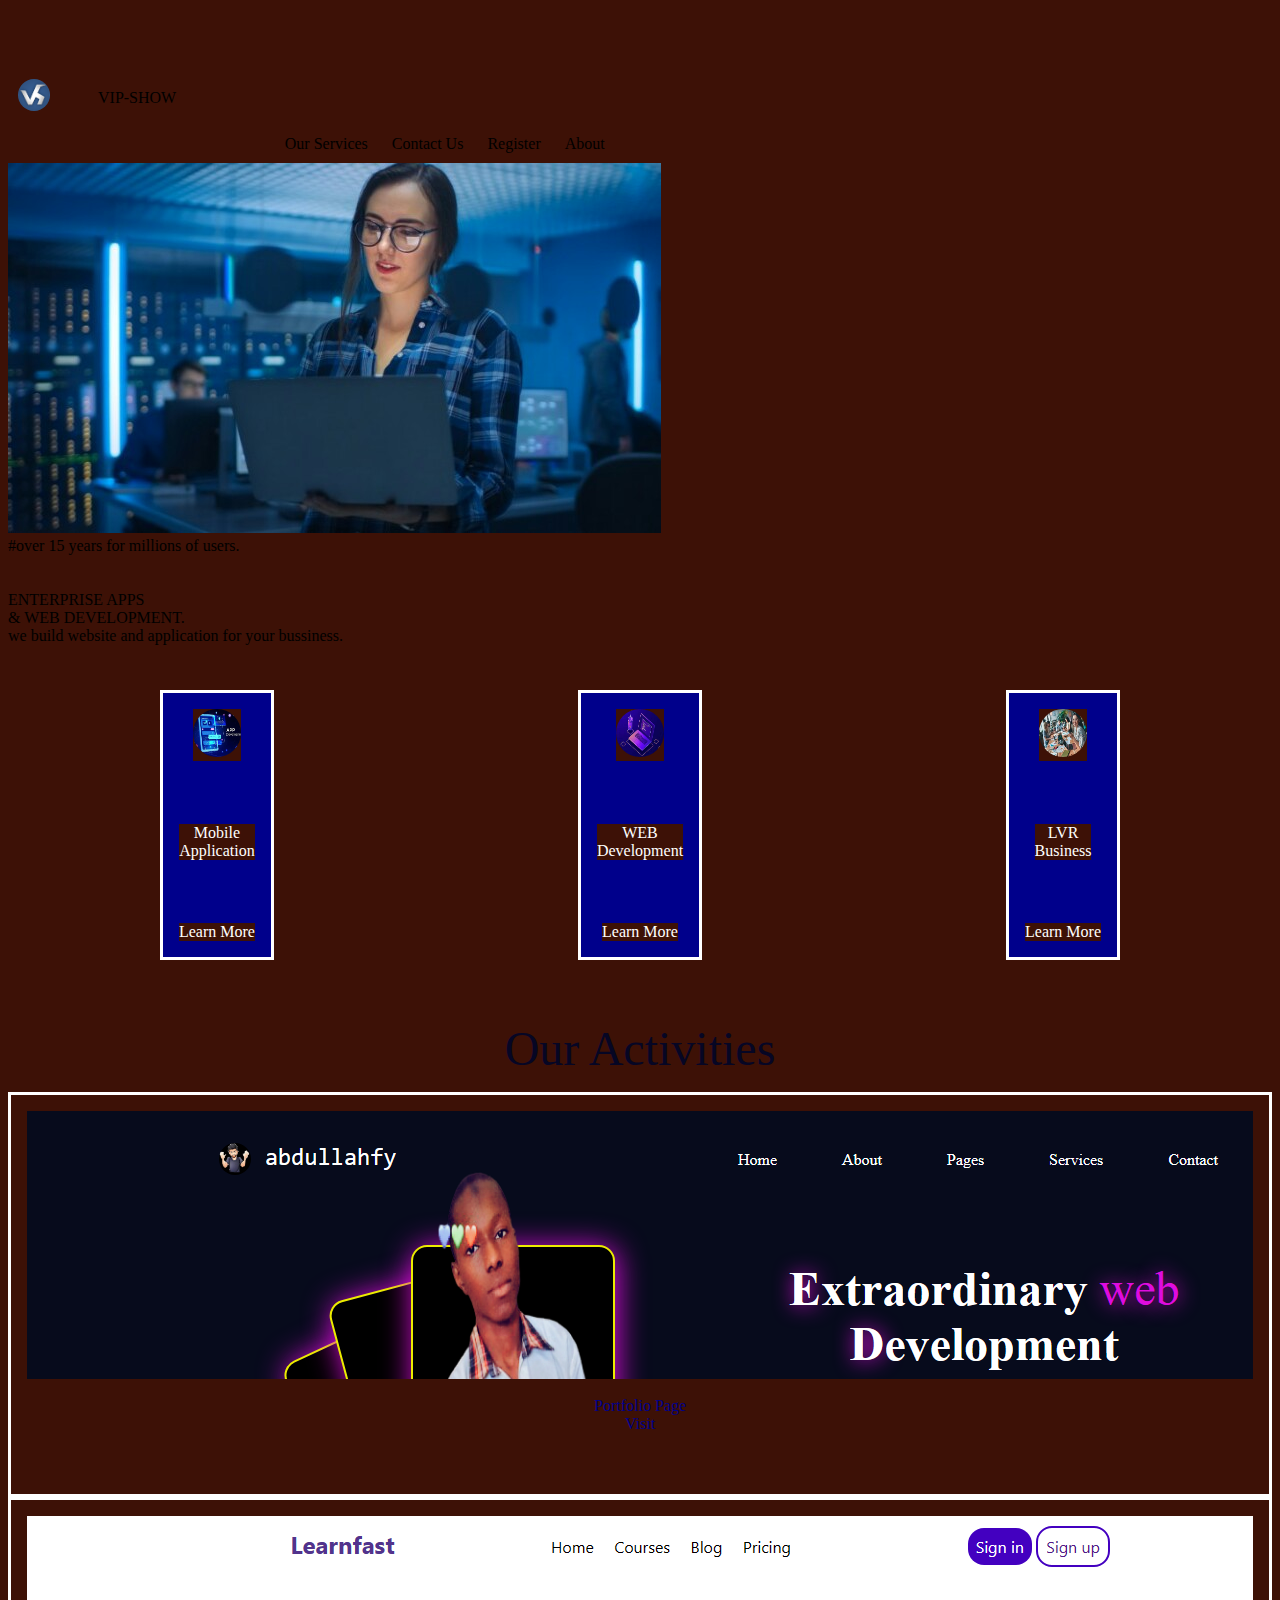
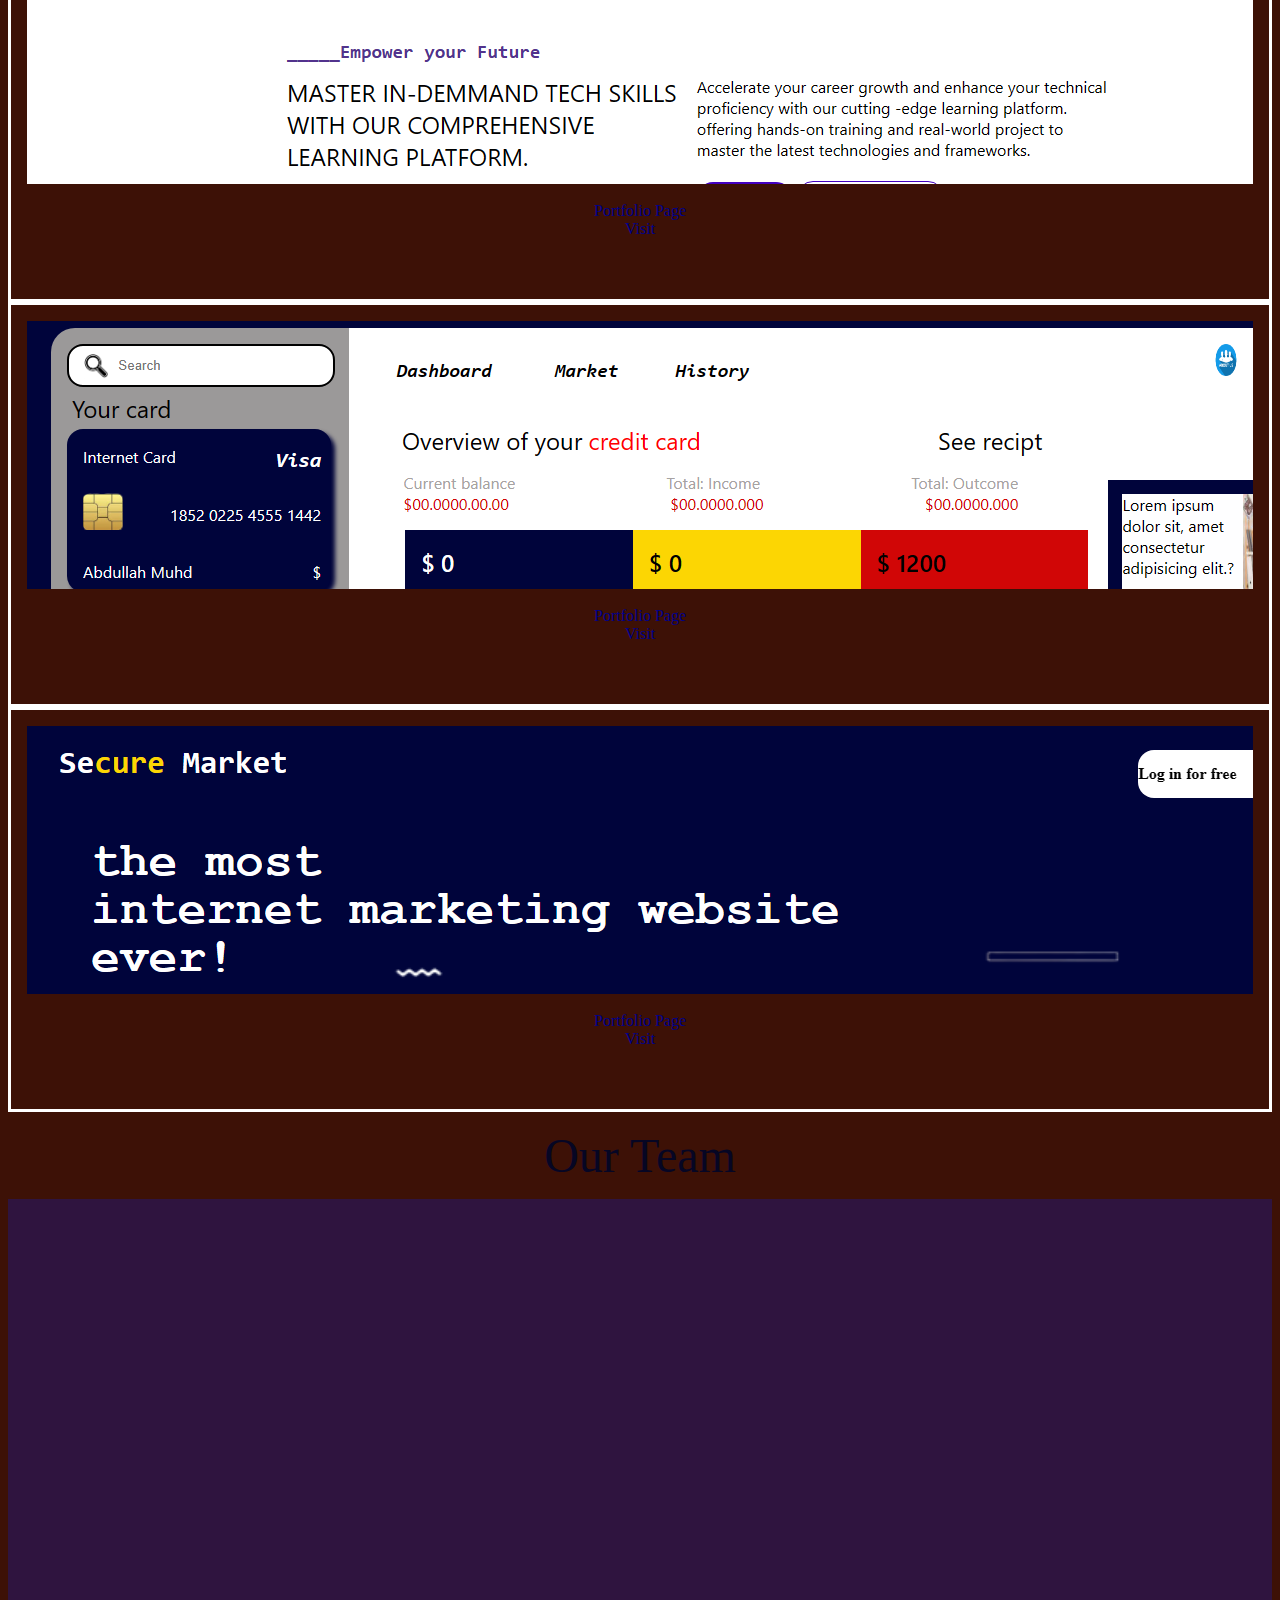
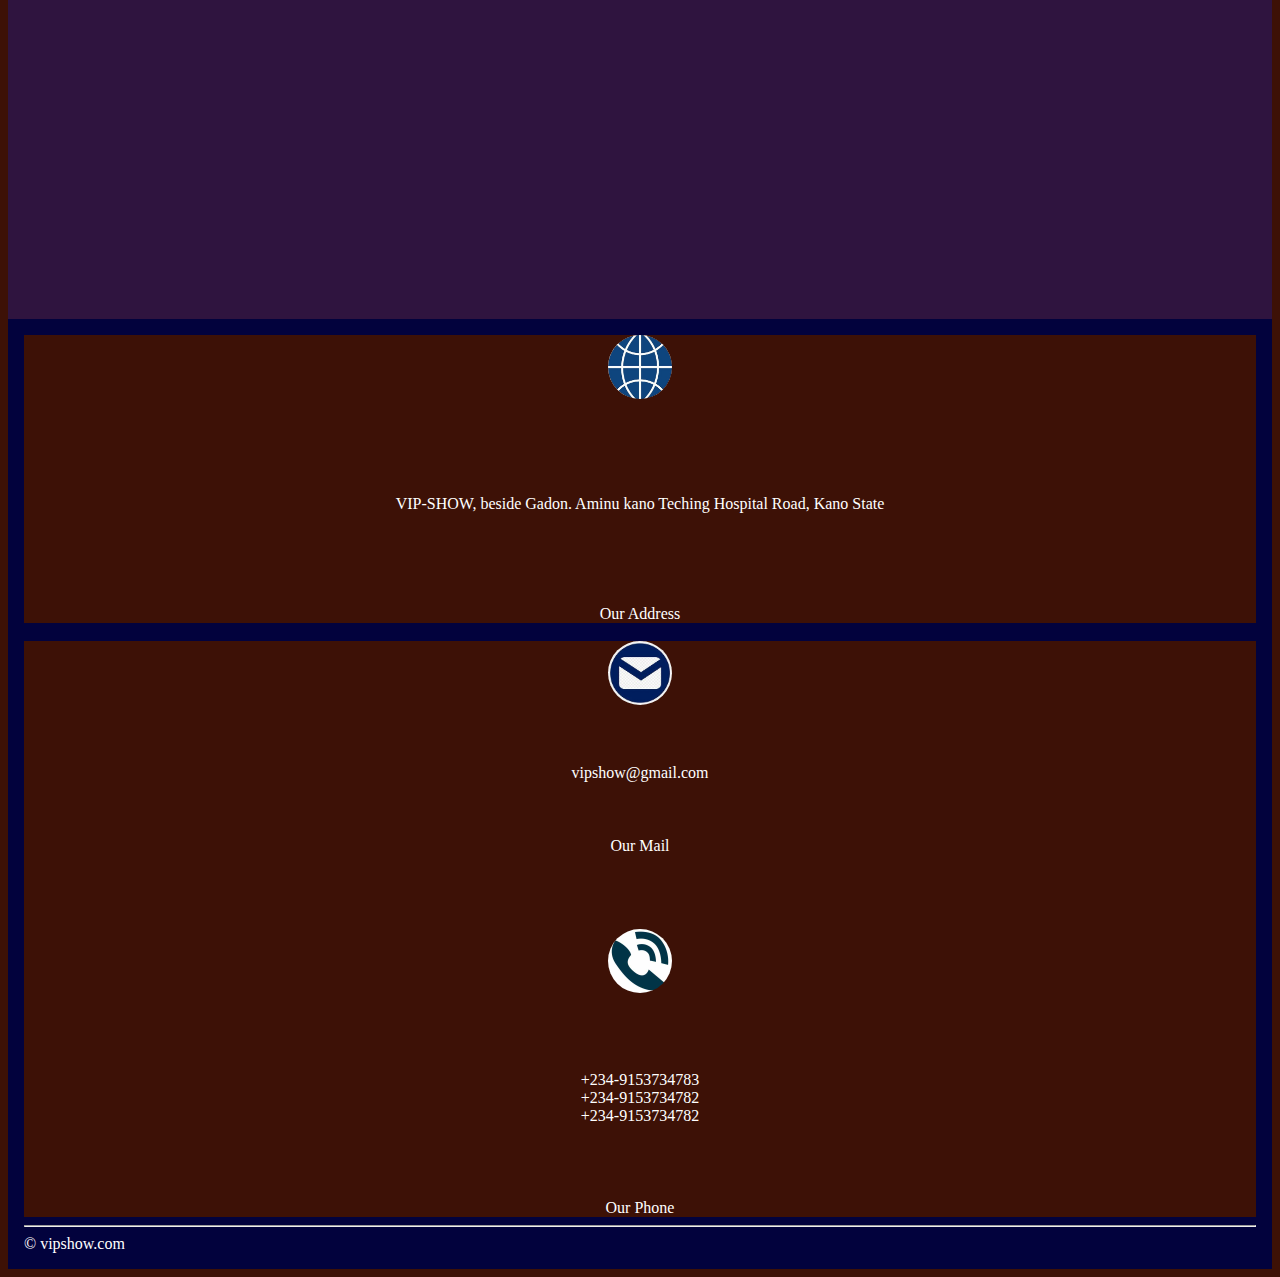
<file: index.html>
<!DOCTYPE html>
<html lang="en">
<head>
    <meta charset="UTF-8">
    <meta name="viewport" content="width=device-width, initial-scale=1.0">
    <title>VIPSHOW</title>
    <link rel="stylesheet" href="desktop.css">
    <link rel="stylesheet" href="mobile.css">
    <link rel="stylesheet" href="index.css">
    <link rel="stylesheet" href="index.css">
    <link href="https://cdn.jsdelivr.net/npm/bootstrap@5.3.2/dist/css/bootstrap.min.css" rel="stylesheet"
        integrity="sha384-T3c6CoIi6uLrA9TneNEoa7RxnatzjcDSCmG1MXxSR1GAsXEV/Dwwykc2MPK8M2HN" crossorigin="anonymous">
    <script src="https://cdn.jsdelivr.net/npm/bootstrap@5.3.2/dist/js/bootstrap.bundle.min.js"
        integrity="sha384-C6RzsynM9kWDrMNeT87bh95OGNyZPhcTNXj1NW7RuBCsyN/o0jlpcV8Qyq46cDfL"
        crossorigin="anonymous"></script>
    <link href="https://unpkg.com/aos@2.3.1/dist/aos.css" rel="stylesheet">
    <script src="https://unpkg.com/aos@2.3.1/dist/aos.js"></script>
</head>
<style>
    @media screen and (max-width:500px) {
    #text2, #text3{
      font-size: 1rem;
      background: none; 
      color: darkblue;
    }
    #text2{
        font-weight: 900;
    }
    .hero{
        height: 80vh;
    }
    .name, .more{
        font-size: 1rem;
    }
}
li{
    list-style-type: none;
    color: #fff;
    padding-bottom: 2rem;
    text-align: center;
    margin-left: -1.5rem;
}
a{
    text-decoration: none;
    color: #fff;
}
</style>
<header>
    <nav class="navbar navbar-dark bg- fixed-top " style="background-color:rgb(13, 3, 41); color: #fff;">
        <div class="container-fluid">VIP-SHOW
            <a class="navbar-brand" href="#"></a>
            <button class="navbar-toggler" type="button" data-bs-toggle="offcanvas"
                data-bs-target="#offcanvasDarkNavbar" aria-controls="offcanvasDarkNavbar"
                aria-label="Toggle navigation">
                <span class="navbar-toggler-icon"></span>
            </button>
            <div class="offcanvas offcanvas-end text-bg-dark" tabindex="-1" id="offcanvasDarkNavbar"
                aria-labelledby="offcanvasDarkNavbarLabel">
                <div class="offcanvas-header">
                    <h5 class="offcanvas-title" id="offcanvasDarkNavbarLabel">VIP-SHOW Online</h5>
                    <hr>
                    <button type="button" class="btn-close btn-close-white" data-bs-dismiss="offcanvas"
                        aria-label="Close"></button>
                </div>
                <div class="container-fluid2">
                    <ul>
                     <li><a href="#">Our Services</a></li>
                     <li><a href="#">Contact Us</a></li>
                     <li><a href="#">Register</a></li>
                     <li><a href="#">About</a></li>
                    </ul>    
                    <br><br><br><br><br>
                    <br><br><br><br><br><br><br><br>
                </div>
            </div>

    </nav>
</header>
<style>
   
</style>
<body>
    <div class="hero"> 
        <div class="head">
        <div class="head1">
            <div class="box1"><img src="logo.png" id="logo"></div>
            <div class="box1">VIP-SHOW</div>
        </div>
        <div class="head1 head2"> 
            <!-- <div class="link">About</div> -->
            <div class="link">Our Services</div>
            <div class="link">Contact Us </div>
            <div class="link">Register </div>
            <div class="link">About</div>
        </div>
     </div>
<div class="enterprise">
    <img src="coder9.jpg" alt="">
    <div class="enterprise-text"> #over 15 years for millions of users.  <br>  <br><br>
    <span id="text2">ENTERPRISE APPS <br> & WEB DEVELOPMENT.</span> <br>
<span id="text3">we build website and application  for your bussiness.</span></div> 
</div>
    </div>
    <div class="products">
        <div class="product">
            <div class="img"><img src="/app-d.jpg" id="product-image"></div>
            <div class="name">Mobile <br> Application</div>
            <div class="more"><a href="#">Learn More</a></div>
        </div>
        <div class="product">
            <div class="img"><img src="/web-d.jpg" id="product-image"></div>
            <div class="name">WEB <br> Development</div> 
            <div class="more"><a href="#">Learn More</a></div>
        </div>
        <div class="product">
            <div class="img"><img src="/lvr-b.jpg" id="product-image"></div>
            <div class="name">LVR <br> Business </div> 
            <div class="more"><a href="#">Learn More</a></div>
        </div>
        <!-- <div class="product">
            <div class="product-image"><img src="/logo.png" id="product-image"></div>
            <div class="product-name">Mobile Application</div>
            <div class="product-more"><a href="#">Learn More</a></div>
        </div> -->
        
    </div>
    </div>
    <div class="activity">
        Our Activities
    </div>

   
    <div class="activities">
        <div class="action-image"><img src="page-four.PNG" alt=""></div>
        <div class="action-name"><br> Portfolio Page</div>
        <div class="action-link">Visit</div>
    </div>
    <div class="activities">
        <div class="action-image"><img src="page-three.PNG" alt=""></div>
        <div class="action-name"><br>Portfolio Page</div>
        <div class="action-link">Visit</div>
    </div>
    <div class="activities">
        <div class="action-image"><img src="page-two.PNG" alt=""></div>
        <div class="action-name"> <br>Portfolio Page</div>
        <div class="action-link">Visit</div>
    </div>
    <div class="activities">
        <div class="action-image"><img src="page-one.PNG" alt=""></div>
        <div class="action-name"> <br>Portfolio Page</div>
        <div class="action-link">Visit</div>
    </div>
    <div class="activity">
        Our Team
    </div>
    <div class="team">

    </div>
    <footer>
        <div class="footer-box">
            <div class="footer-box-image"><img src="global-icon.jpg" alt="" id="footer-logo"></div>
            <div class="footer-box-content" style="text-align: center;">VIP-SHOW, beside Gadon. Aminu kano Teching Hospital Road, Kano State </div>
            <div class="footer-box-title">Our Address</div> 
        </div> <br>
        <div class="footer-box"> 
            <div class="footer-box-image"><img src="mail-icon.jpg" alt="" id="footer-logo"></div>
            <div class="footer-box-content">vipshow@gmail.com </div>
            <div class="footer-box-title">Our Mail <br></div> <br> 
        </div>
        <div class="footer-box">
            <div class="footer-box-image"><img src="phone-icon.jpg" alt="" id="footer-logo"></div>
            <div class="footer-box-content">+234-9153734783 <br> +234-9153734782 <br> +234-9153734782 </div>
            <div class="footer-box-title">Our Phone <br></div>
        </div>
        <hr> <span id="extra">&copy; vipshow.com</span>
    </footer>
</body>
<script>
    AOS.init();
</script>
</html>
</file>
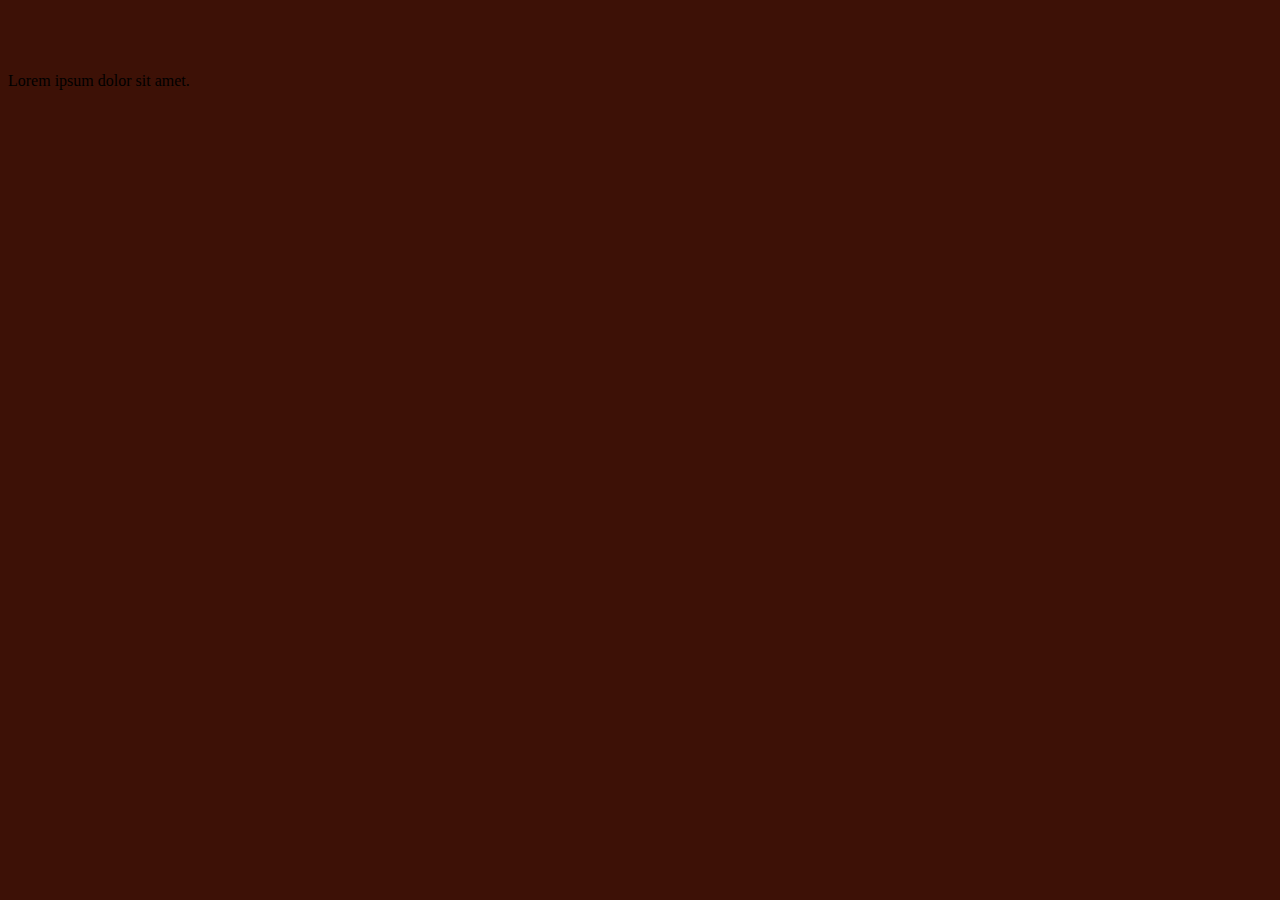
<file: new.html>
<!DOCTYPE html>
<html lang="en">
<head>
    <meta charset="UTF-8">
    <meta name="viewport" content="width=device-width, initial-scale=1.0">
    <title>Document</title>
    <link rel="stylesheet" href="index.css">
</head>
<body>
    <div class="mern">
Lorem ipsum dolor sit amet.
    </div>
</body>
</html>
</file>
<file: desktop.css>
:root{
    --color-dark:#222;
    --color-light:#fff;
    --color-background:rgba(161, 157, 214, 0.021);
}
@media screen and (min-width:500px) {
    header{
        display: none;
    }
}
@media screen and (max-width:500px) {
   #text2{
    font-size: 1rem;
   }
}
.head1{
    /* background: white; */
    width: 48%;
    height: 100%;
    padding: 10px;
    display: flex;
    justify-content: flex-start;
    align-items: center;
    /* border: 3px solid white; */
}
.head2{
    display: flex;
    justify-content: flex-end;
}
.box1{
    width:auto ;
    height: 100%;
    }
#logo{
    margin-right: 3rem;
    width: 2rem;
    height: 2rem;
    border-radius: 100%;
    margin-top: -.2rem;
}
.link{
    margin-left: 1.5rem;
}
.products{
    box-sizing: border-box;
    /* position: fixed; */
    width: auto;
    height: 40vh;
    display: flex;
    justify-content: space-around;
    align-items: center;
    /* background-color: red; */
    /* border: 3px solid red; */
}
.product{
    background: darkblue;
    color: var(--color-light);
    border: 3px solid white;
    padding: 1rem;
    display: flex;
    flex-direction: column;
    justify-content: space-between;
    align-items: center;
    height: 30vh;
    text-align: center;
}
#product-image{
    width: 3rem;
    height: 3rem;
    border-radius: 100%;
}
.activity{
    padding: 1rem;
    width: 100%;
    text-align: center;
    font-size: 3rem;
    color: rgb(6, 6, 36);
}
.activities{
    width: 100%;
    height: 45vh;
    /* background: darkblue; */

    display: flex;
    flex-direction: column;
    padding: 1rem;
    border: 3px solid #fff;
}
.action-image{
overflow: hidden;
    height: 73%;
    background: white;
}
.action-name, .action-link{
    color:darkblue;
    text-align: center;
}
.team{
    width: 100%;
    height: 80vh;
    background: rgba(6, 29, 228, 0.26);
}
footer{
    background: rgb(2, 2, 61);
    width: 100%;
    padding: 1rem;
    /* border: 3px solid red; */
    color: #fff;
}
#footer-logo{
    width: 4rem;
    height: 4rem;
    border-radius: 100%;
}
.footer-box{
    height: 32vh;
    display: flex;
    flex-direction: column;
    justify-content: space-between;
    align-items: center;
}
#extra{
    text-align: center;
}
ul{

}
</file>
<file: mobile.css>
@media screen and (max-width:500px) {
    .head{
        display: ;
        
    }
    #text2{
        font-size: 1rem;
        }
   
}
</file>
<file: index.css>
:root {
    --color-background: rgb(61, 17, 6);
    --color-lightbackground: rgb(243, 90, 2);
    --color-light: #fff;
}

html {
    margin-top: 4rem;
    background: var(--color-background);
    /* padding: .8rem; */
}

* {
    box-sizing: border-box;
}

.d-flex {
    padding: .2;
    border: 3px solid var(--color-background);
    width: auto;
    height: 27vh;
    background: var(--color-background);

}

.box {
    border: 3px solid var(--color-background);
    width: 50%;
    height: 100%;
    color: var(--color-light);
    text-align: left;
}

@keyframes rotate2 {
    from {
        transform: translateX(0px);
    }

    5% {
        transform: rotateY(-660deg);
    }

    /* 10%{transform:  rotateX(360deg) rotateY(360deg)rotateZ(30deg);} */
    /* 10%{ transform: rotateZ(360deg);} */
}

#desktop-logo {
    width: 90%;
    height: 80%;
    animation-name: rotate2;
    transition: 1s;
    animation: rotate2;
    animation: rotate2 10s;
    animation-iteration-count: infinite;
    perspective: (1500px);
}

div {
    background: var(--color-background);
}

.container {
    background: var(--color-background);
    border: 0;
    color: var(--color-light);
    padding: 1rem;
    margin: 0;
    outline: 0;
}

.container-fluid2 {
    background: var(--color-light);
    border-left: 7px solid var(--color-lightbackground);
    padding: 1rem;
}

h3 {
    font-weight: 900;
    color: var(--color-background);
}
</file>
